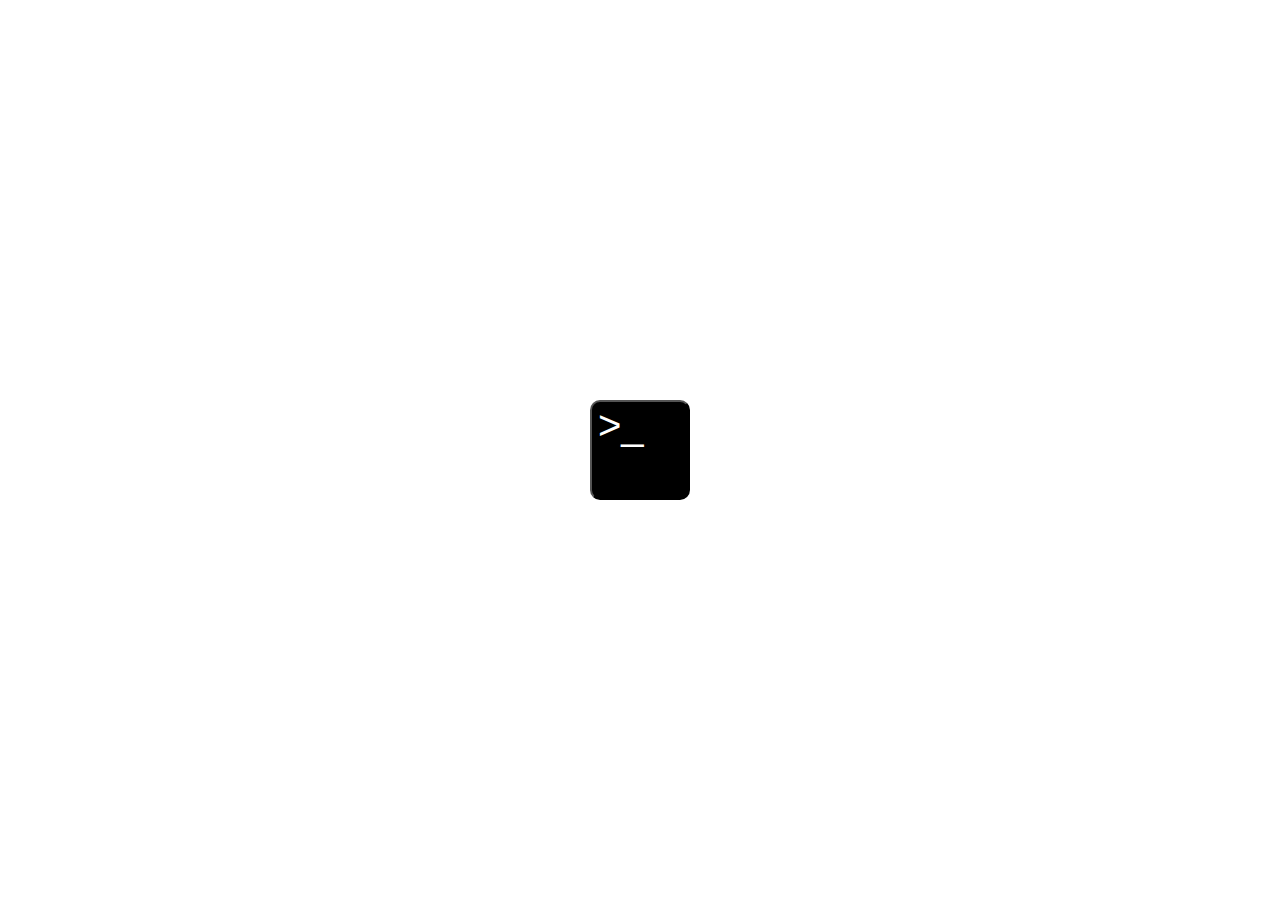
<file: index.html>
<!DOCTYPE html>
<html lang="en">
<head>
    <meta charset="UTF-8">
    <meta name="viewport" content="width=device-width initial-scale=1.0">
    <title>Document</title>

    <link rel="stylesheet" href="style.css"/>
</head>
<body>
    <div class="button-container" >
        <button id="terminal-button"
        class="button">>_</button>
    </div>
    <div class="terminal" id="terminal">
        <div class="terminal-body">
            <div id="output">
                
                <div class="output-line">Добро пожаловать в мое CV! ヽ(*・◡・)ﾉ</div>
                <div class="output-line">Введите 'help' для списка команд</div>
            </div>
            <div class="input-line">
                <span class="prompt">visitor@portfolio:~$</span>
                <input type="text" id="command-input" autofocus>
            </div>
        </div>
    </div>
    <script src="script.js"></script>
</body>
</html>
</file>
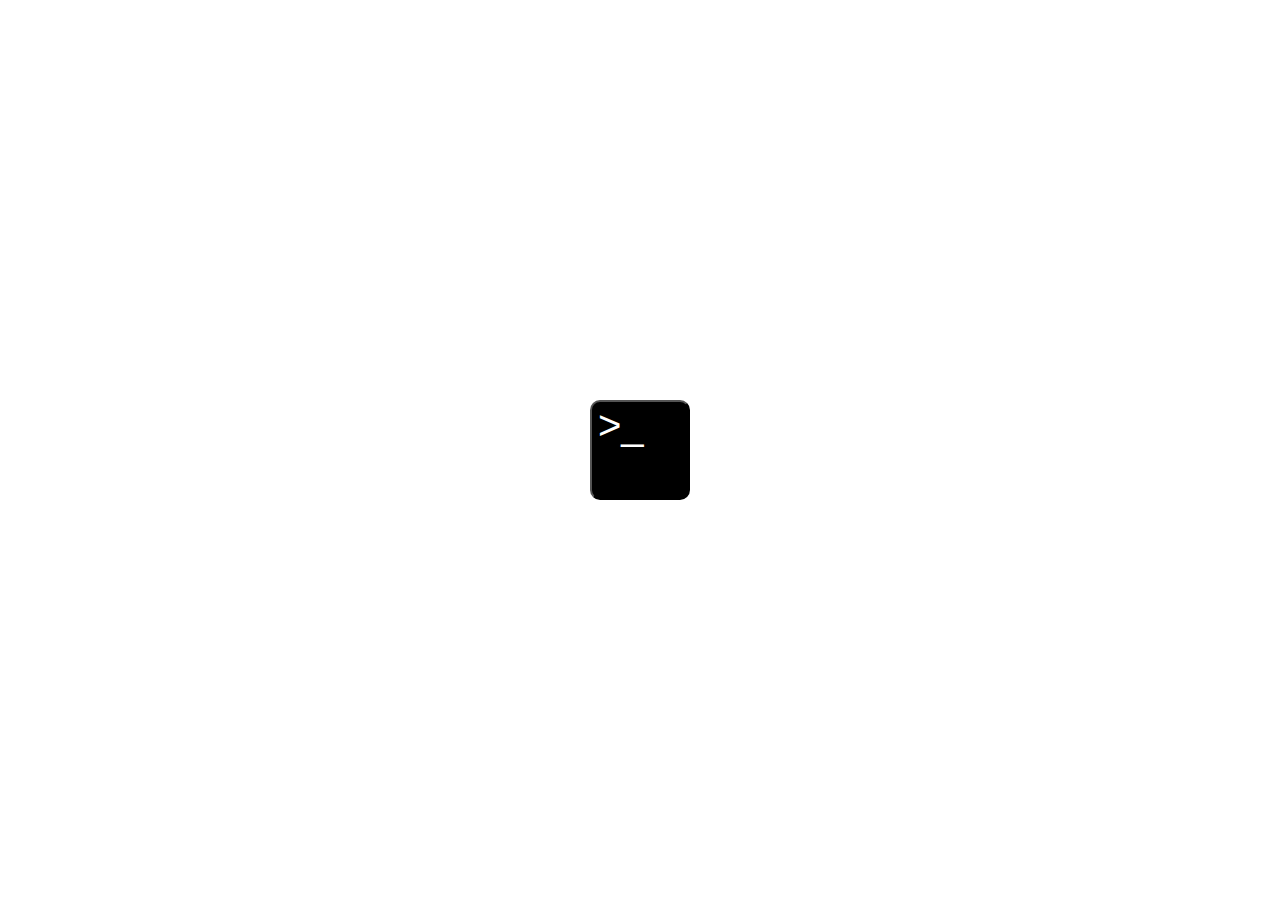
<file: hw_index.html>
<!DOCTYPE html>
<html lang="en">
<head>
    <meta charset="UTF-8">
    <meta name="viewport" content="width=device-width initial-scale=1.0">
    <title>Document</title>

    <link rel="stylesheet" href="hw_style.css"/>
</head>
<body>
    <div class="button-container" >
        <button id="terminal-button"
        class="button">>_</button>
    </div>
    <div class="terminal" id="terminal">
        <div class="terminal-body">
            <div id="output">
                
                <div class="output-line">Добро пожаловать в мое CV! ヽ(*・◡・)ﾉ</div>
                <div class="output-line">Введите 'help' для списка команд</div>
            </div>
            <div class="input-line">
                <span class="prompt">visitor@portfolio:~$</span>
                <input type="text" id="command-input" autofocus>
            </div>
        </div>
    </div>
    <script src="hw_script.js"></script>
</body>
</html>
</file>
<file: style.css>
body {
    margin: 0;
    padding: 0;
    overflow: hidden;
}

.button {
    color: white;
    background-color: black;
    font-size: 40px;
    width: 100px;
    height: 100px;
    display: flex;
    justify-content: flex-start;
    align-items: flex-start;
    text-align: left;
    box-sizing: border-box;
    border-radius: 10px;
    margin-top: 400px;
    margin-left: auto;
    margin-right: auto;
}

.terminal {
    color: white;
    background-color: black;
    font-family: 'Courier', monospace;
    font-size: 20px;
    padding: 20px;
    height: 100vh;
    margin: 0;
    display: none;
    overflow-y: auto;
}

.terminal-body {
    white-space: pre-wrap;
}

.input-line {
    display: flex;
    align-items: center;
    white-space: nowrap;
}

#command-input {
    background: transparent;
    border: none;
    outline: none;
    color: rgb(192, 91, 255);
    font-family: inherit;
    font-size: inherit;
    width: 70%;
    caret-color: rgb(192, 91, 255);
}

.prompt {
    color: rgb(17, 231, 246);
}

.command-text {
    color: rgb(192, 91, 255);
}

.output-text {
    color: white;
}

.output-line {
    margin-bottom: 5px;
    white-space: pre-wrap;
    font-family: 'Courier', monospace;
}

.command-output {
    margin-bottom: 5px;
}

.hidden {
    display: none !important;
}
</file>
<file: hw_style.css>
body {
    margin: 0;
    padding: 0;
    overflow: hidden;
}

.button {
    color: white;
    background-color: black;
    font-size: 40px;
    width: 100px;
    height: 100px;
    display: flex;
    justify-content: flex-start;
    align-items: flex-start;
    text-align: left;
    box-sizing: border-box;
    border-radius: 10px;
    margin-top: 400px;
    margin-left: auto;
    margin-right: auto;
}

.terminal {
    color: white;
    background-color: black;
    font-family: 'Courier', monospace;
    font-size: 20px;
    padding: 20px;
    height: 100vh;
    margin: 0;
    display: none;
    overflow-y: auto;
}

.terminal-body {
    white-space: pre-wrap;
}

.input-line {
    display: flex;
    align-items: center;
    white-space: nowrap;
}

#command-input {
    background: transparent;
    border: none;
    outline: none;
    color: rgb(192, 91, 255);
    font-family: inherit;
    font-size: inherit;
    width: 70%;
    caret-color: rgb(192, 91, 255);
}

.prompt {
    color: rgb(17, 231, 246);
}

.command-text {
    color: rgb(192, 91, 255);
}

.output-text {
    color: white;
}

.output-line {
    margin-bottom: 5px;
    white-space: pre-wrap;
    font-family: 'Courier', monospace;
}

.command-output {
    margin-bottom: 5px;
}

.hidden {
    display: none !important;
}
</file>
